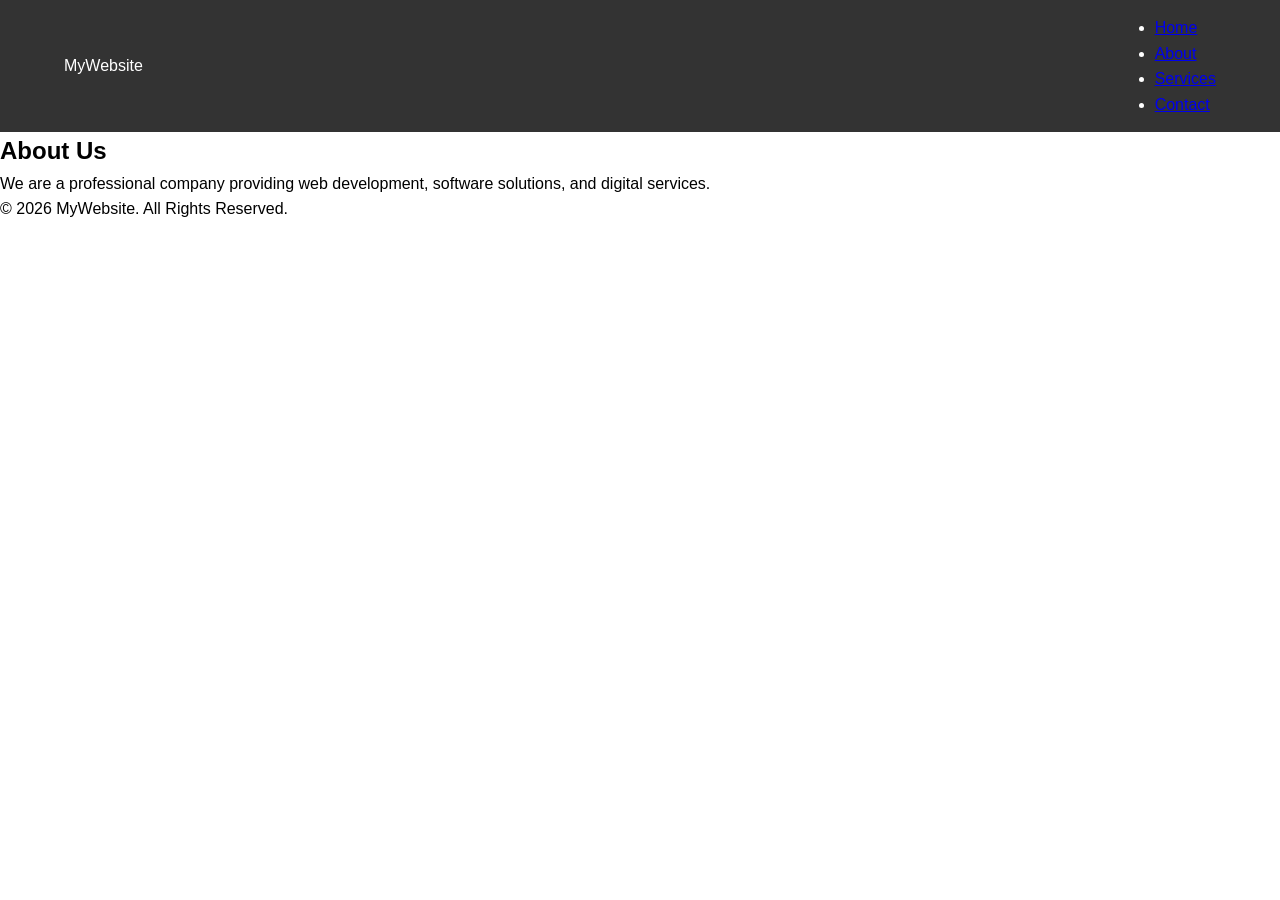
<file: about.html>
<!DOCTYPE html>
<html>
<head>
    <title>About Us</title>
    <link rel="stylesheet" href="style.css">
</head>
<body>

<header>
    <div class="container">
        <nav>
            <div class="logo">MyWebsite</div>

            <ul class="nav-links">
                <li><a href="index.html">Home</a></li>
                <li><a href="about.html">About</a></li>
                <li><a href="services.html">Services</a></li>
                <li><a href="contact.html">Contact</a></li>
            </ul>
        </nav>
    </div>
</header>

<section class="content">
    <h1>About Us</h1>
    <p>
        We are a professional company providing web development,
        software solutions, and digital services.
    </p>
</section>

<footer>
    <p>&copy; 2026 MyWebsite. All Rights Reserved.</p>
</footer>

</body>
</html>
</file>
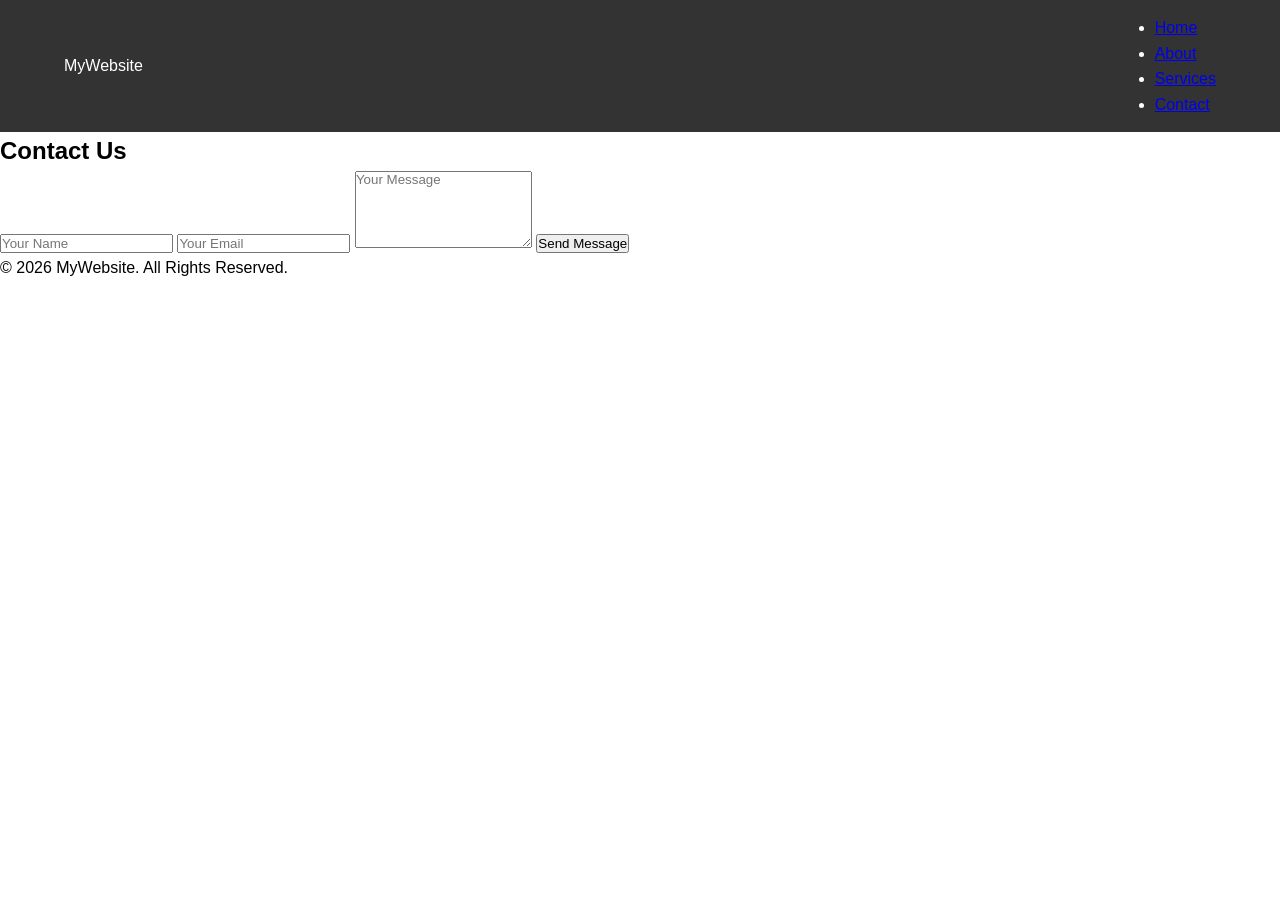
<file: contact.html>
<!DOCTYPE html>
<html>
<head>
    <title>Contact</title>
    <link rel="stylesheet" href="style.css">
</head>
<body>

<header>
    <div class="container">
        <nav>
            <div class="logo">MyWebsite</div>

            <ul class="nav-links">
                <li><a href="index.html">Home</a></li>
                <li><a href="about.html">About</a></li>
                <li><a href="services.html">Services</a></li>
                <li><a href="contact.html">Contact</a></li>
            </ul>
        </nav>
    </div>
</header>

<section class="content">
    <h1>Contact Us</h1>

    <form class="contact-form">
        <input type="text" placeholder="Your Name" required>

        <input type="email" placeholder="Your Email" required>

        <textarea rows="5" placeholder="Your Message"></textarea>

        <button type="submit">Send Message</button>
    </form>
</section>

<footer>
    <p>&copy; 2026 MyWebsite. All Rights Reserved.</p>
</footer>

</body>
</html>
</file>
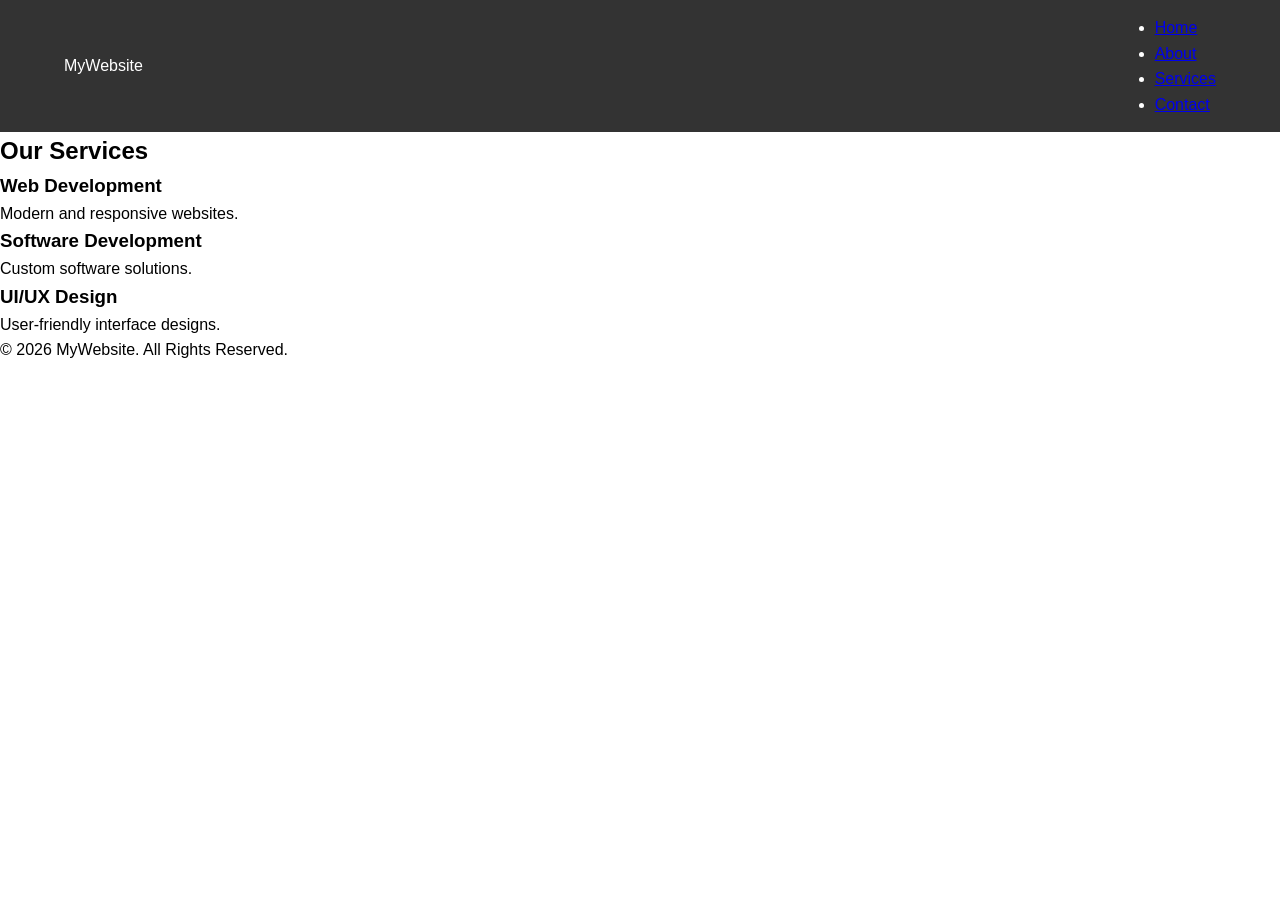
<file: services.html>
<!DOCTYPE html>
<html>
<head>
    <title>Services</title>
    <link rel="stylesheet" href="style.css">
</head>
<body>

<header>
    <div class="container">
        <nav>
            <div class="logo">MyWebsite</div>

            <ul class="nav-links">
                <li><a href="index.html">Home</a></li>
                <li><a href="about.html">About</a></li>
                <li><a href="services.html">Services</a></li>
                <li><a href="contact.html">Contact</a></li>
            </ul>
        </nav>
    </div>
</header>

<section class="content">
    <h1>Our Services</h1>

    <h3>Web Development</h3>
    <p>Modern and responsive websites.</p>

    <h3>Software Development</h3>
    <p>Custom software solutions.</p>

    <h3>UI/UX Design</h3>
    <p>User-friendly interface designs.</p>
</section>

<footer>
    <p>&copy; 2026 MyWebsite. All Rights Reserved.</p>
</footer>

</body>
</html>
</file>
<file: style.css>
*{
    margin:0;
    padding:0;
    box-sizing:border-box;
    font-family:Arial, sans-serif;
}

body{
    line-height:1.6;
}

header{
    background:#333;
    color:white;
    padding:15px 0;
}

.container{
    width:90%;
    margin:auto;
}

nav{
    display:flex;
    justify-content:space-between;
    align-items:center;
}
</file>
